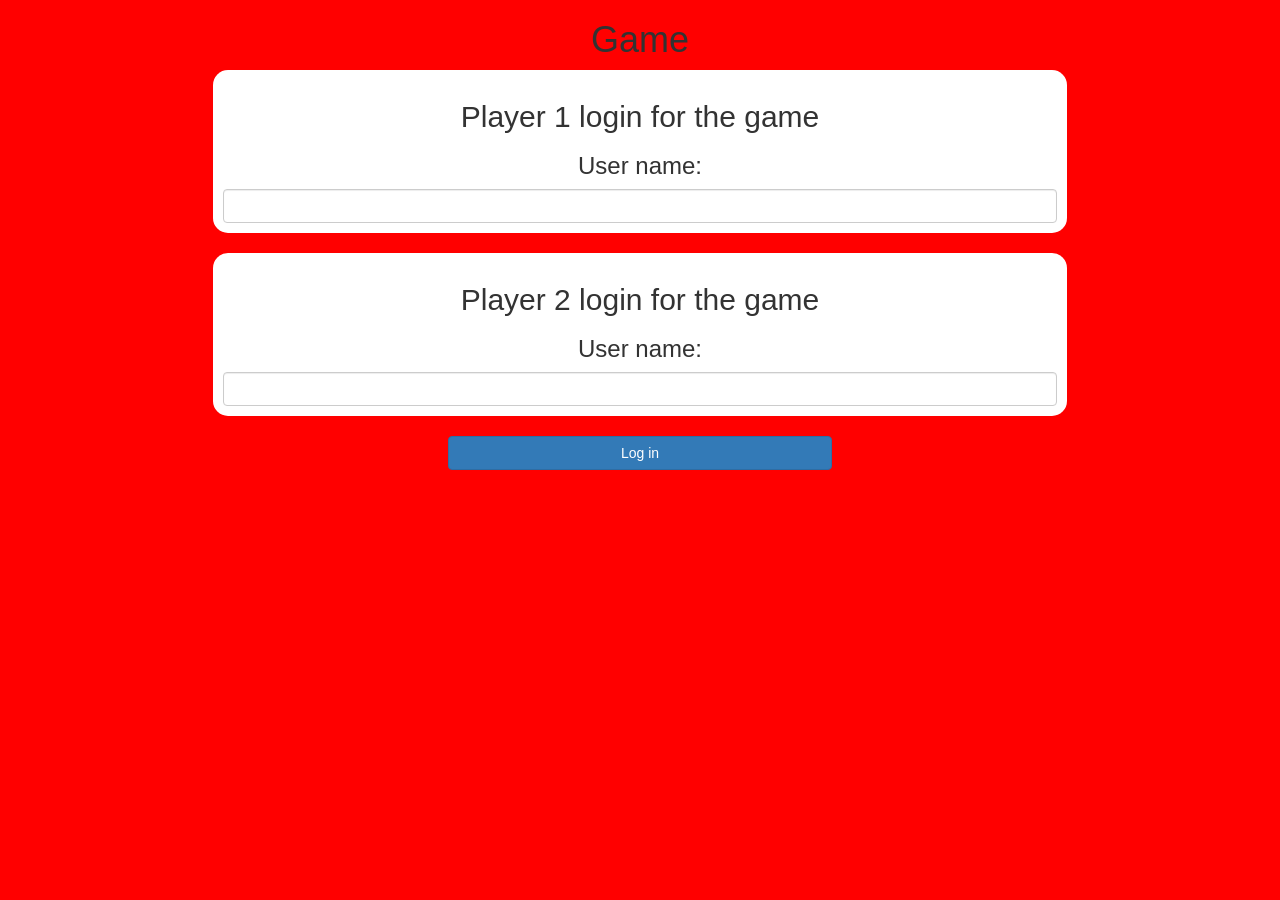
<file: index.html>
<!DOCTYPE html>
<html>

<head>
	<title>Math Quiz!</title>


	<meta name="viewport" content="width=device-width, initial-scale=1">
	<link rel="stylesheet" href="https://maxcdn.bootstrapcdn.com/bootstrap/3.4.0/css/bootstrap.min.css">
	<script src="https://ajax.googleapis.com/ajax/libs/jquery/3.4.1/jquery.min.js"></script>
	<script src="https://maxcdn.bootstrapcdn.com/bootstrap/3.4.0/js/bootstrap.min.js"></script>

	<link rel="stylesheet" type="text/css" href="quiz.css">

	<script src="main.js"></script>
</head>

<body>

	<center>
		<h1> Game </h1>
		<div class="login_div1 col-lg-8 col-md-6 col-sm-12 col-xs-12">
			<h2>Player 1 login for the game </h2>
			<h3>User name:</h3>
			<input class="form-control" id="User1">
		</div>
		<br>
		<div class="login_div2 col-lg-8 col-md-6 col-sm-12 col-xs-12">
			<h2>Player 2 login for the game </h2>
			<h3>User name:</h3>
			<input class="form-control" id="User2">
		</div>
		<br>
		<button class="btn btn-primary" onclick="login()">Log in</button>

	</center>

</body>

</html>
</file>
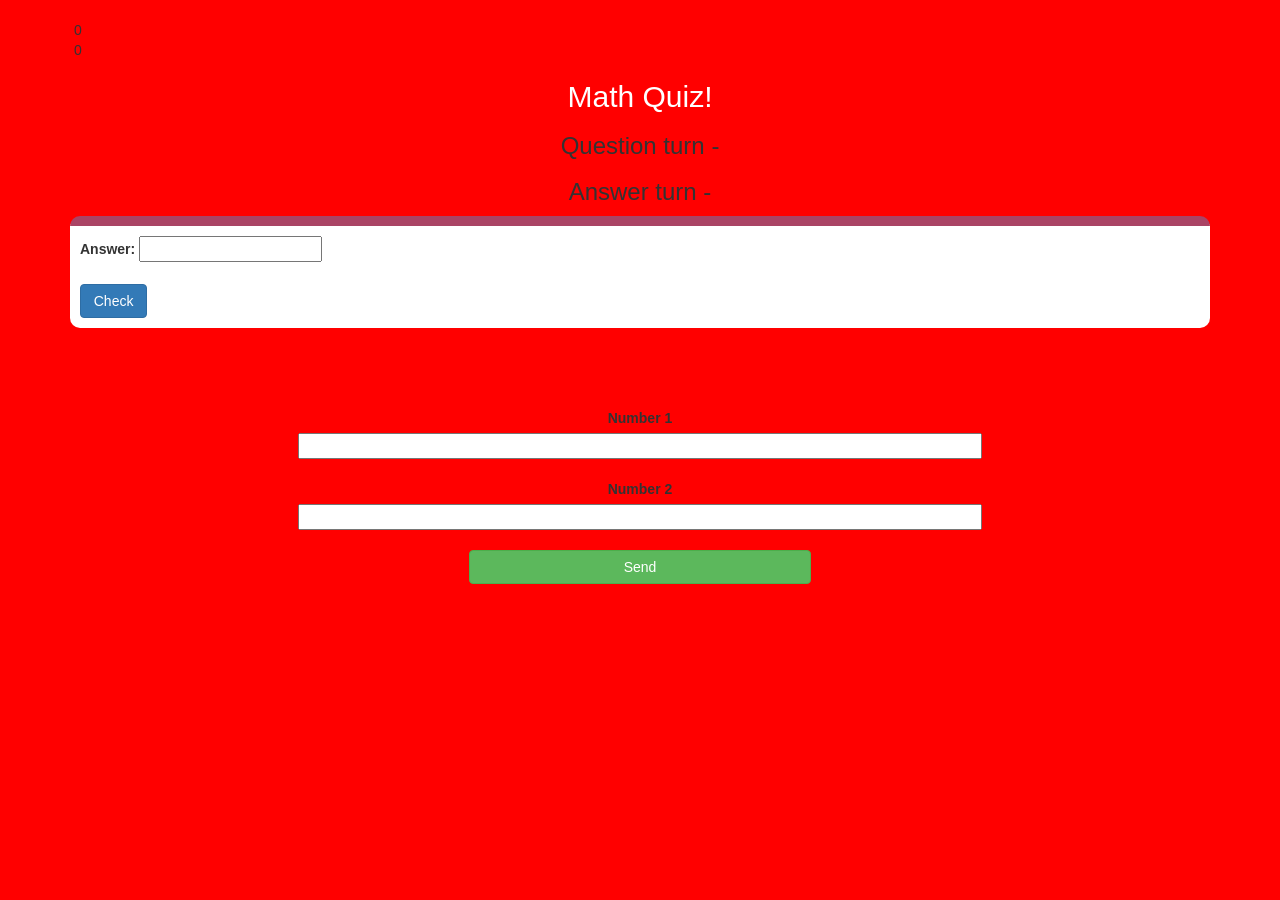
<file: gamepage.html>
<!DOCTYPE html>
<html>

<head>
    <title>Math Quiz!</title>

    <meta name="viewport" content="width=device-width, initial-scale=1">
    <link rel="stylesheet" href="https://maxcdn.bootstrapcdn.com/bootstrap/3.4.0/css/bootstrap.min.css">
    <script src="https://ajax.googleapis.com/ajax/libs/jquery/3.4.1/jquery.min.js"></script>
    <script src="https://maxcdn.bootstrapcdn.com/bootstrap/3.4.0/js/bootstrap.min.js"></script>

    <link rel="stylesheet" type="text/css" href="quiz.css">
</head>

<body>

    <div class="container">
        <br>
        
        
        <label id="User1"></label>
        <span id="User1score">0</span>
        <br>
        <label id="User2"></label>
        <span id="User2score">0</span>
        
        <center>
            <h2 style="color: white;">Math Quiz!</h2>
            <h3>Question turn -</h3>
            <h3>Answer turn -</h3>
            <div id="output">

                <label>Answer:</label>
                <input id="text" id="input_check_box">
                <br>
                <br>
                <button class="btn btn-primary" id="button_check">Check</button>

            </div>



            <br>
            <br>

            
            <br>
            <br>
            <label>Number 1</label>
           <br>
            <input type="text" id="word">
            <br>
            <br>

            <label>Number 2</label>
            <br>
            <input type="text" id="word">
            <br>
            <br>
            <button class="btn btn-success">Send</button>

        </center>
    </div>

    <script src="gamepage.js"></script>
</body>
</file>
<file: quiz.css>
body
{
	background: red;
}



.login_div1 , .login_div2
	{
		background: white;
		padding: 10px;
		float: none;
		border-radius: 15px;
	}


#player1_name , #player2_name
{
	display: inline-block;
	margin-left: 20px;
}
#word
{
	width: 60%;
}
#word_display
{
	letter-spacing: 5px;
}
#output
{
background: white;
border-radius: 10px;
border-top: 10px solid #AA4465;
padding: 10px;
float: none;
text-align: left;
}
button{
	width: 30%;
}
#button_check{
width: 6%;
}
</file>
